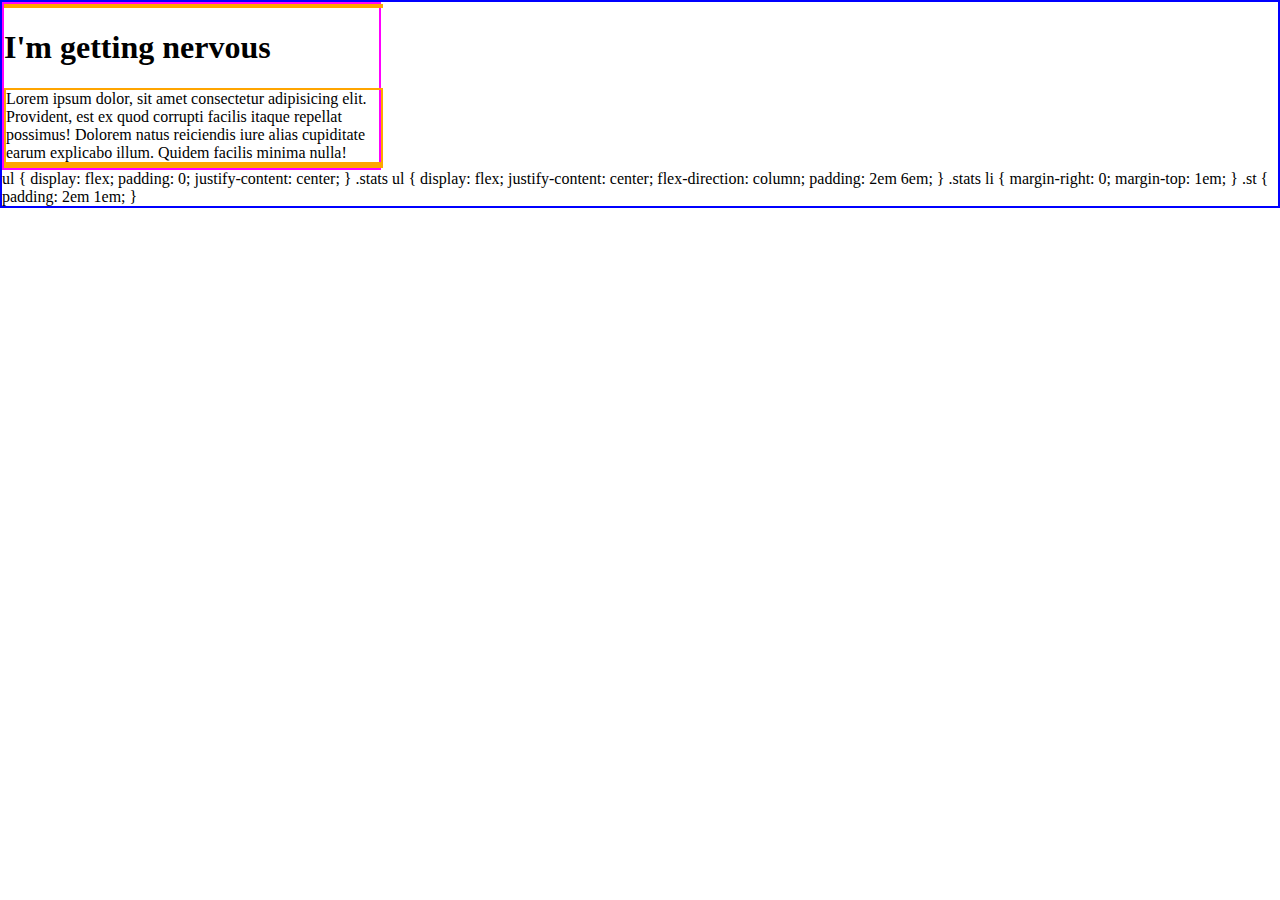
<file: phone.html>
<!DOCTYPE html>
<html lang="en">
<head>
  <meta charset="UTF-8">
  <meta name="viewport" content="width=device-width, initial-scale=1.0"> <!-- displays site properly based on user's device -->

  <link rel="icon" type="image/png" sizes="32x32" href="./images/favicon-32x32.png">
  <title>Frontend Mentor | Stats preview card component</title>
  <!-- Feel free to remove these styles or customise in your own stylesheet 👍 -->
  <style>
      body {
          margin: 0;
          border: 2px solid blue;
      }
      .container {
          width: 375px;
          margin: 0;
          border: 2px solid magenta;
      }
      p {
          width: 100%;
          margin: 0;
          border: 2px solid orange;
      }
  </style>
</head>
<body>
  <div class="container">
      <p>
          <h1>I'm getting nervous</h1>
          <p>
              Lorem ipsum dolor, sit amet consectetur adipisicing elit. Provident, est ex quod corrupti facilis itaque repellat possimus! Dolorem natus reiciendis iure alias cupiditate earum explicabo illum. Quidem facilis minima nulla!
          </p>
      </p>
  </div>
</body>
</html>





ul {
    display: flex;
    padding: 0;
   justify-content: center;
}
.stats ul {
    display: flex;
    justify-content: center;
    flex-direction: column;
    padding: 2em 6em;
}
.stats li {
    margin-right: 0;
    margin-top: 1em;
}
.st {
    padding: 2em 1em;
}
</file>
